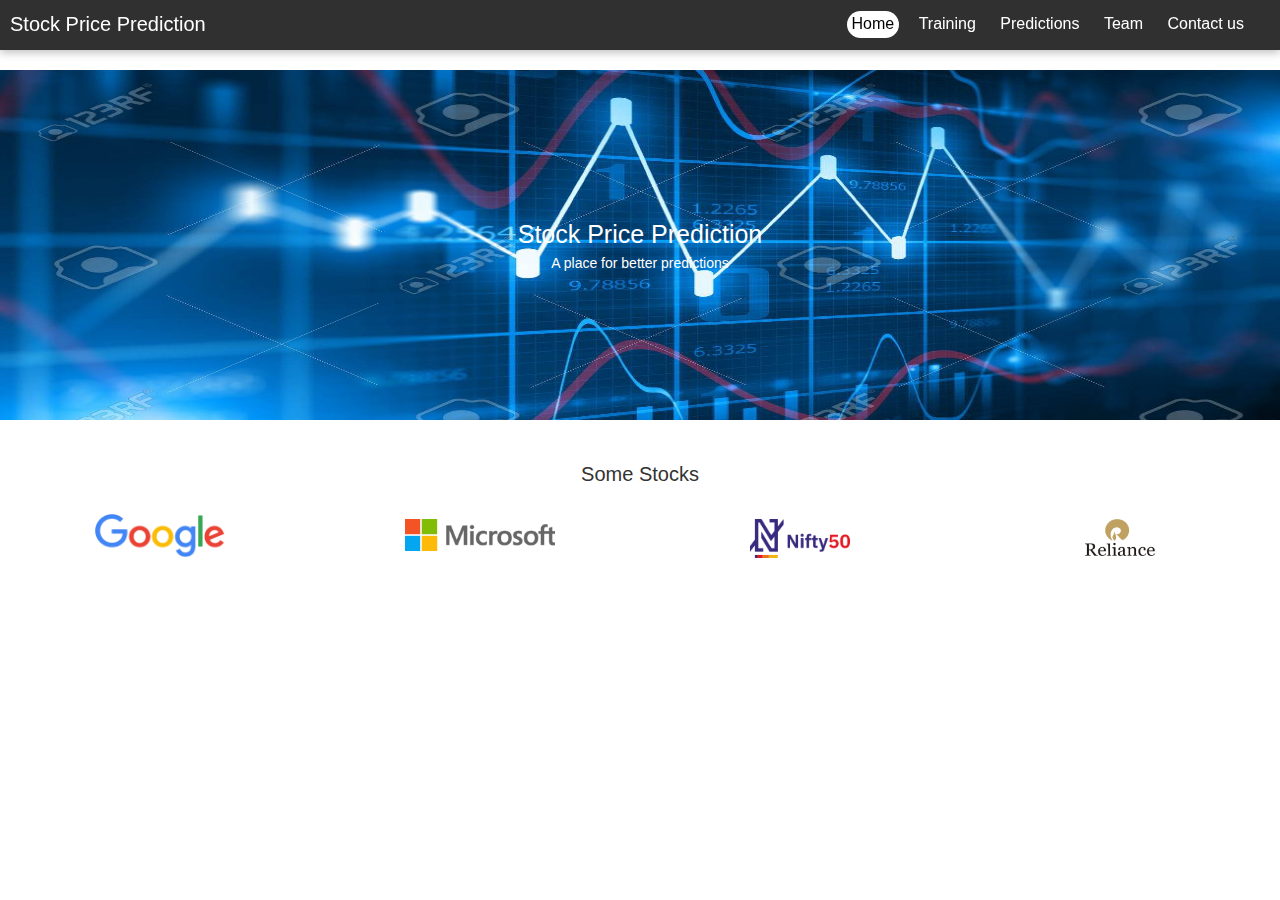
<file: Project/frontend/pages/contactus.html>
<html>
    <head>
        <title>Stock Price Prediction</title>

        <meta charset="utf-8">
        <link rel="icon" href="../favicon.ico" type="image/gif" sizes="16x16">
        <meta name="viewport" content="width=device-width, initial-scale=1">

        <link rel="stylesheet" href="../static/bootstrap.min.css">
        <script src="../static/jquery.min.js"></script>
        <script src="../static/bootstrap.min.js"></script>

        <script src="../static/chart.js"></script>

        <link rel="stylesheet" href="../header.css">

        <script>
        
            var pages = {
                "home": "home.html",
                "training": "training.html",
                "predictions": "predictions.html",
                "team": "team.html",
                "contactus": "contactus.html"
            }
        
            function changePage(e) {
                var page = e.getAttribute("page");
                window.location = pages[page];
            }

            window.location = pages["home"];
        
        </script>

    </head>
    <body>
        <div id="header">
            <div class="container-fluid">
                <div class="row">
                    <div class="col-sm-4 header-title">Stock Price Prediction</div>
                    <div class="col-sm-8">
                        <div class="navbar">
                            <div onclick="changePage(this)" page="home" class="nav-item">Home</div>
                            <div onclick="changePage(this)" page="training" class="nav-item">Training</div>
                            <div onclick="changePage(this)" page="predictions" class="nav-item">Predictions</div>
                            <div onclick="changePage(this)" page="team" class="nav-item">Team</div>
                            <div onclick="changePage(this)" page="contactus" class="nav-item active">Contact us</div>
                        </div>
                    </div>
                </div>
            </div>
        </div>

        <div id="content">
            contactus
        </div>
    </body>
</html>
</file>
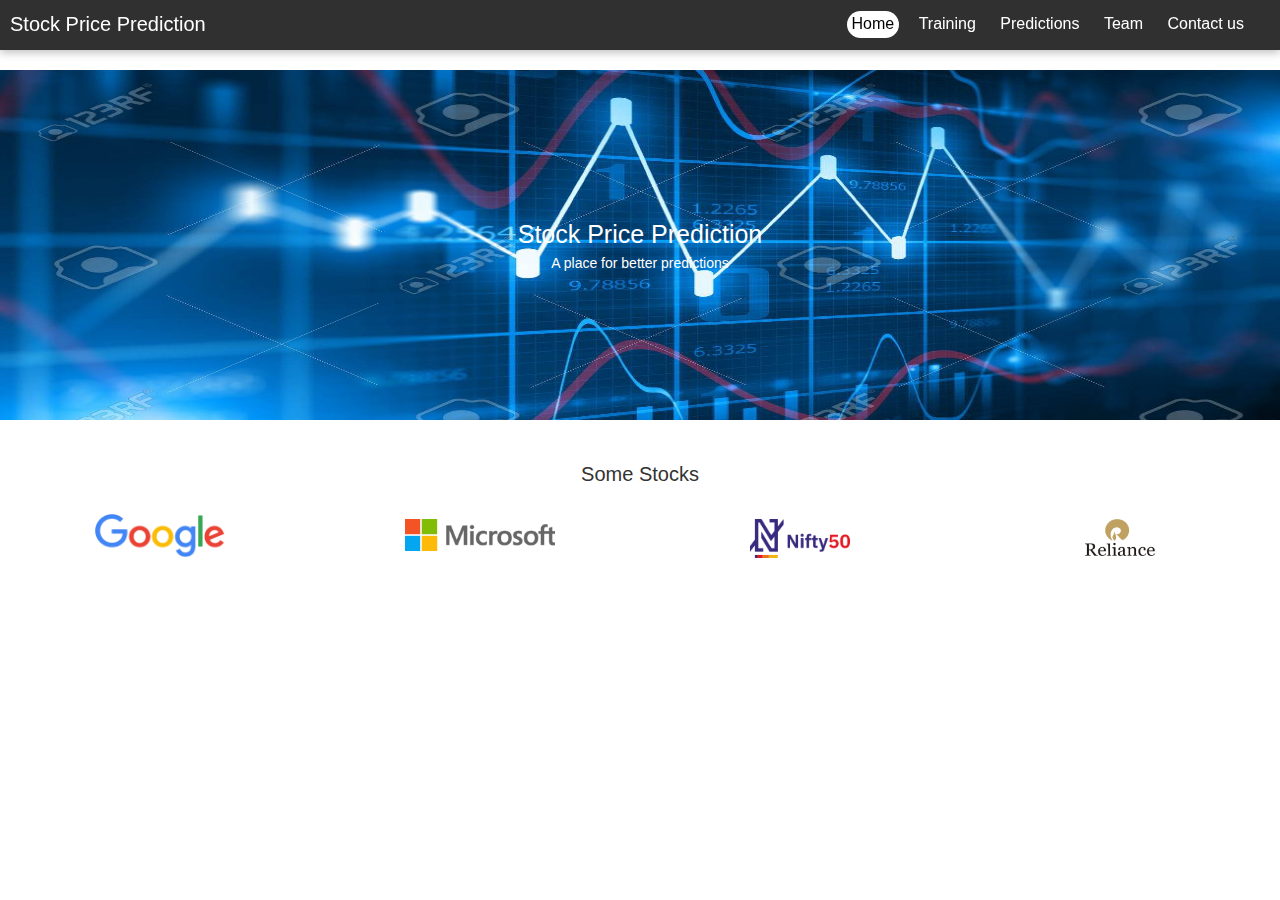
<file: Project/frontend/pages/home.html>
<html>
    <head>
        <title>Stock Price Prediction</title>

        <meta charset="utf-8">
        <link rel="icon" href="../favicon.ico" type="image/gif" sizes="16x16">
        <meta name="viewport" content="width=device-width, initial-scale=1">

        <link rel="stylesheet" href="../static/bootstrap.min.css">
        <script src="../static/jquery.min.js"></script>
        <script src="../static/bootstrap.min.js"></script>

        <script src="../static/chart.js"></script>

        <link rel="stylesheet" href="../header.css">

        <script>
        
            var pages = {
                "home": "home.html",
                "training": "training.html",
                "predictions": "predictions.html",
                "team": "team.html",
                "contactus": "contactus.html"
            }
        
            function changePage(e) {
                var page = e.getAttribute("page");
                window.location = pages[page];
            }
        
        </script>

    </head>
    <body>
        <div id="header">
            <div class="container-fluid">
                <div class="row">
                    <div class="col-sm-4 header-title">Stock Price Prediction</div>
                    <div class="col-sm-8">
                        <div class="navbar">
                            <div onclick="changePage(this)" page="home" class="nav-item active">Home</div>
                            <div onclick="changePage(this)" page="training" class="nav-item">Training</div>
                            <div onclick="changePage(this)" page="predictions" class="nav-item">Predictions</div>
                            <div onclick="changePage(this)" page="team" class="nav-item">Team</div>
                            <div onclick="changePage(this)" page="contactus" class="nav-item">Contact us</div>
                        </div>
                    </div>
                </div>
            </div>
        </div>

        <div id="content">
            <link rel="stylesheet" href="./home.css">

            <div class="welcomeBanner">
                <img class="background" src="../icons/background.jpg" />
                <div class="text">
                    <div class="title">Stock Price Prediction</div>
                    <div class="subtitle">A place for better predictions</div>
                </div>
            </div>

            <div class="container-fluid someStocks">
                <div class="title">Some Stocks</div>
                <div class="row">
                    <div class="col-sm-3"><img class="google icon" src="../icons/companies/google.png" /></div>
                    <div class="col-sm-3"><img class="microsoft icon" src="../icons/companies/microsoft.png" /></div>
                    <div class="col-sm-3"><img class="nifty50 icon" src="../icons/companies/nifty50.png" /></div>
                    <div class="col-sm-3"><img class="reliance icon" src="../icons/companies/reliance.png" /></div>
                </div>
            </div>
        </div>
    </body>
</html>
</file>
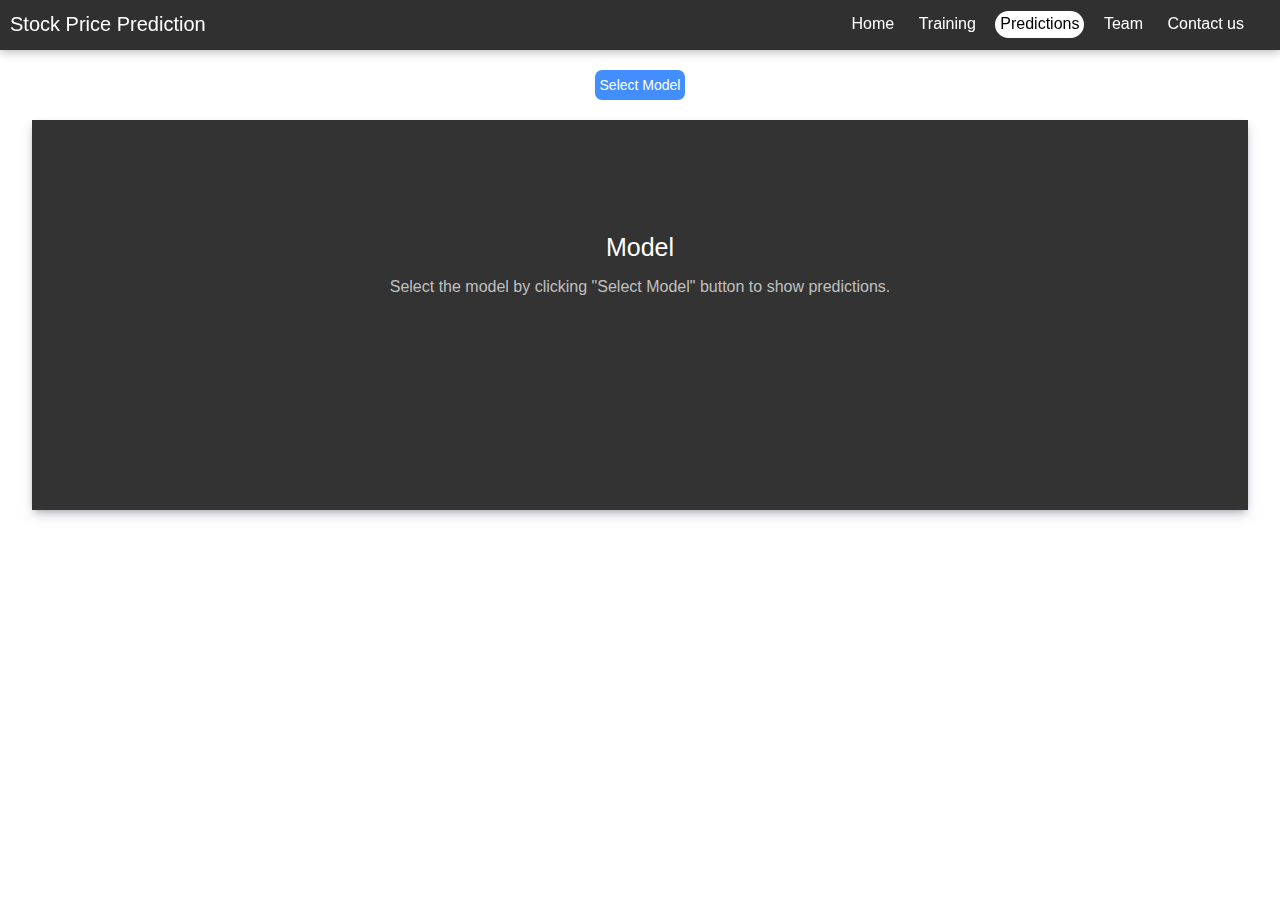
<file: Project/frontend/pages/predictions.html>
<html>
    <head>
        <title>Stock Price Prediction</title>
        
        <meta charset="utf-8">
        <link rel="icon" href="../favicon.ico" type="image/gif" sizes="16x16">
        <meta name="viewport" content="width=device-width, initial-scale=1">
        
        <link rel="stylesheet" href="../static/bootstrap.min.css">
        <script src="../static/jquery.min.js"></script>
        <script src="../static/bootstrap.min.js"></script>
        
        <script src="../static/chart.js"></script>
        <script src="../static/table2CSV.js"></script>
        
        <link rel="stylesheet" href="../header.css">
        
        <script>
            
            var pages = {
                "home": "home.html",
                "training": "training.html",
                "predictions": "predictions.html",
                "team": "team.html",
                "contactus": "contactus.html"
            }
            
            function changePage(e) {
                var page = e.getAttribute("page");
                window.location = pages[page];
            }
            
        </script>
    </head>
<body>
    <div id="header">
        <div class="container-fluid">
            <div class="row">
                <div class="col-sm-4 header-title">Stock Price Prediction</div>
                <div class="col-sm-8">
                    <div class="navbar">
                        <div onclick="changePage(this)" page="home" class="nav-item">Home</div>
                        <div onclick="changePage(this)" page="training" class="nav-item">Training</div>
                        <div onclick="changePage(this)" page="predictions" class="nav-item active">Predictions</div>
                        <div onclick="changePage(this)" page="team" class="nav-item">Team</div>
                        <div onclick="changePage(this)" page="contactus" class="nav-item">Contact us</div>
                    </div>
                </div>
            </div>
        </div>
    </div>
    
    <div id="content">
        <link rel="stylesheet" href="./predictions.css">

        <div class="predictionsPage">
                <center>
                    <div class="btn-group selectModel">
                        <button type="button" data-toggle="dropdown" >Select Model</button>
                        <div class="dropdown-menu dropdown-menu-center"></div>
                    </div>
                </center>
                
                <center>
                    <div class="container-fluid predictionResults">
                        <div class="placeholder">
                            <div class="layer">
                                <div class="layerName">Model</div>
                                <div class="layerDesc">Select the model by clicking "Select Model" button to show predictions.</div>
                            </div>
                        </div>
                        <div class="inProgress">
                            <div class="layer">
                                <div class="layerName">Model</div>
                                <img src="../icons/loading.svg" />
                                <div class="layerDesc">Loading model from server</div>
                            </div>
                        </div>
                        <div class="row">
                            <div class="modelName"></div>
                            <div class="col-sm-8 predictionGraphHolder"><canvas id="predictionGraph"></canvas></div>
                            <div class="col-sm-4">
                                <div class="accuracyPercentage"></div>
                                <div class="realPredTable"></div>
                                <button class="downloadButton">Download</button>
                            </div>
                        </div>
                    </div>
                </center>
                <center>
                    <button class="predictNextDayButton">Predict Next Day</button>
                    <div class="container-fluid predictNextDayDiv">
                        <div class="row">
                            <div class="col-sm-1"></div>
                            <div class="col-sm-2">
                                <div class="input-text">Open</div>
                                <input type="text" class="input-value openValue" />
                            </div>
                            <div class="col-sm-2">
                                <div class="input-text">High</div>
                                <input type="text" class="input-value highValue" />
                            </div>
                            <div class="col-sm-2">
                                <div class="input-text">Low</div>
                                <input type="text" class="input-value lowValue" />
                            </div>
                            <div class="col-sm-2">
                                <div class="input-text">Volume</div>
                                <input type="text" class="input-value volumeValue" />
                            </div>
                            <div class="col-sm-2">
                                <div class="input-text">Action</div>
                                <button class="startManualPrediction">Predict Next Day</button>
                            </div>
                            <div class="col-sm-1"></div>
                        </div>
                        <div class="manualPrediction"></div>
                    </div>
                </center>
            </div>
            
            <script>
            
                function plotGraph(chartId, trainingDates, trainingData, predictionDates, predictionData, showAnimation) {
                    var training = [];
                    var predictions = [];
                    var animation = false;
            
                    var count=0;
                    for (let i=0; i < trainingData.length; i++, count++) {
                        training.push(trainingData[i]);
                        predictions.push(NaN);
                    }
            
                    predictions[training.length - 1] = training[training.length - 1];
            
                    for (let i=0; i < predictionData.length; i++, count++) {
                        predictions.push(predictionData[i]);
                    }
            
                    
                    if (showAnimation) {
                        const totalDuration = 7600;
                        const delayBetweenPoints = totalDuration / (training.length + predictions.length);
                        const previousY = (ctx) => ctx.index === 0 ? ctx.chart.scales.y.getPixelForValue(100) : ctx.chart.getDatasetMeta(ctx.datasetIndex).data[ctx.index - 1].getProps(['y'], true).y;
                        animation = {
                            x: {
                                type: 'number',
                                easing: 'linear',
                                duration: delayBetweenPoints,
                                from: NaN, // the point is initially skipped
                                delay(ctx) {
                                    if (ctx.type !== 'data' || ctx.xStarted) {
                                        return 0;
                                    }
                                    ctx.xStarted = true;
                                    return ctx.index * delayBetweenPoints;
                                }
                            },
                            y: {
                                type: 'number',
                                easing: 'linear',
                                duration: delayBetweenPoints,
                                from: previousY,
                                delay(ctx) {
                                    if (ctx.type !== 'data' || ctx.yStarted) {
                                        return 0;
                                    }
                                    ctx.yStarted = true;
                                    return ctx.index * delayBetweenPoints;
                                }
                            }
                        };
                    }
                    
                    const config = {
                        type: 'line',
                        data: {
                            datasets: [{
                                borderColor: "#3aa4eb",
                                borderWidth: 1,
                                radius: 0,
                                data: training,
                            },
                            {
                                borderColor: "#ff7b00",
                                borderWidth: 1,
                                radius: 0,
                                data: predictions,
                            }],
                            
                        },
                        options: {
                            animation,
                            interaction: {
                                intersect: false
                            },
                            plugins: {
                                legend: false
                            },
                            scales: {
                                x: {
                                    type: 'category',
                                    labels: trainingDates.concat(predictionDates)
                                }
                            }
                        }
                    };
                    
                    
                    var myChart = new Chart(
                        document.getElementById(chartId),
                        config
                    );
            
                    return myChart;
                        
                }
            
                function selectModel(modelName) {
                    $('.placeholder').hide();
                    $('.downloadButton').hide();
                    $('.inProgress').show();
                    
                    $('.predictionGraphHolder').html(`<canvas id="predictionGraph"></canvas>`);
                    $('.realPredTable').html('');

                    $.ajax({
                        url: 'http://localhost:7676/getPredictions',
                        method: 'post',
                        data: {"modelName": modelName},
                        success: (res) => {
                            console.log(res);

                            $('.modelName').html(res.modelName + " Dataset");
                            
                            $('.realPredTable').attr("table-name", res.modelName);

                            $('.inProgress').hide();
                            $('.downloadButton').show();
                            $('.predictNextDayButton').show();

                            plotGraph(
                                'predictionGraph', 
                                res.modelData.training.dates,
                                res.modelData.training.data,
                                res.modelData.predictions.dates,
                                res.modelData.predictions.predictedData,
                                true
                            );

                            var dates = res.modelData.predictions.dates;
                            var realData = res.modelData.predictions.realData;
                            var predictedData = res.modelData.predictions.predictedData;

                            var head = `
                            <thead>
                                <tr>
                                    <th scope="col">Date</th>
                                    <th scope="col">Actual</th>
                                    <th scope="col">Predicted</th>
                                </tr>
                            <thead>
                            `;

                            var len = realData.length;
                            var body = `<tbody>`;

                            for (var row=0; row<len; row++) {
                                body += `
                                <tr>
                                    <td>`+dates[row]+`</td>
                                    <td>`+realData[row].toFixed(2)+`</td>
                                    <td>`+predictedData[row].toFixed(2)+`</td>
                                </tr>
                                `;
                            }
                            body += `</tbody>`;

                            var table = `<table style="height: 100px!important" class="table table-hover">` + head + body + `</table>`;
                            $('.realPredTable').html(table);

                            $('.accuracyPercentage').html("Accuracy: "+res.modelData.predictions.accuracy.toFixed(2) + " %");
                        }
                    });
                }

                $('.downloadButton').click(function () {
                    var table = $('.realPredTable').first();
                    var tableName = $('.realPredTable').attr("table-name");
                    
                    var csv = $(table).table2CSV({
                        delivery: 'value'
                    });
                    
                    var link=document.createElement('a');
                    link.href = 'data:text/csv;charset=UTF-8,' + encodeURIComponent(csv);
                    link.download = tableName + " Results.csv";
                    link.click();
                });

                $('.predictNextDayButton').click(()=>{
                    $('.predictNextDayDiv').show();
                });
                
                $('.startManualPrediction').click(()=>{
                    var fileName = $('.realPredTable').attr("table-name");

                    var openValue = $('.openValue').val();
                    var highValue = $('.highValue').val();
                    var lowValue = $('.lowValue').val();
                    var volumeValue = $('.volumeValue').val();

                    if ((openValue == "") || (highValue == "") || (lowValue == "") || (volumeValue == "")) {
                        alert("Please fill all the details");
                        return;
                    }

                    $.ajax({
                        url: 'http://localhost:7676/getManualPrediction',
                        method: 'post',
                        data: {
                            "fileName": fileName,
                            "openValue": openValue,
                            "highValue": highValue,
                            "lowValue": lowValue,
                            "volumeValue": volumeValue
                        },
                        success: (res) => {
                            console.log(res);

                            $('.manualPrediction').html('Predicted: '+res.manualPrediction);

                            var openValue = $('.openValue').val("");
                            var highValue = $('.highValue').val("");
                            var lowValue = $('.lowValue').val("");
                            var volumeValue = $('.volumeValue').val("");
                        }
                    });
                });

                $(document).ready(() => {
                    $('.inProgress').hide();
                    $('.predictNextDayDiv').hide();
                    $('.predictNextDayButton').hide();

                    $.ajax({
                        url: 'http://localhost:7676/getPreTrainedModels',
                        method: 'post',
                        success: (res) => {
                            console.log(res);
            
                            var preTrainedModelNames = res.preTrainedModelNames;
                            var options = ``;
                            
                            for (var i in preTrainedModelNames) {
                                options += `<a class="dropdown-item" onclick="selectModel('`+preTrainedModelNames[i]+`')" href="#" >` + preTrainedModelNames[i] + `</a>`;
                            }
                            
                            $('.selectModel .dropdown-menu').html(options);
                        }
                    });
                });
                
            </script>
        </div>
    </body>
</html>
</file>
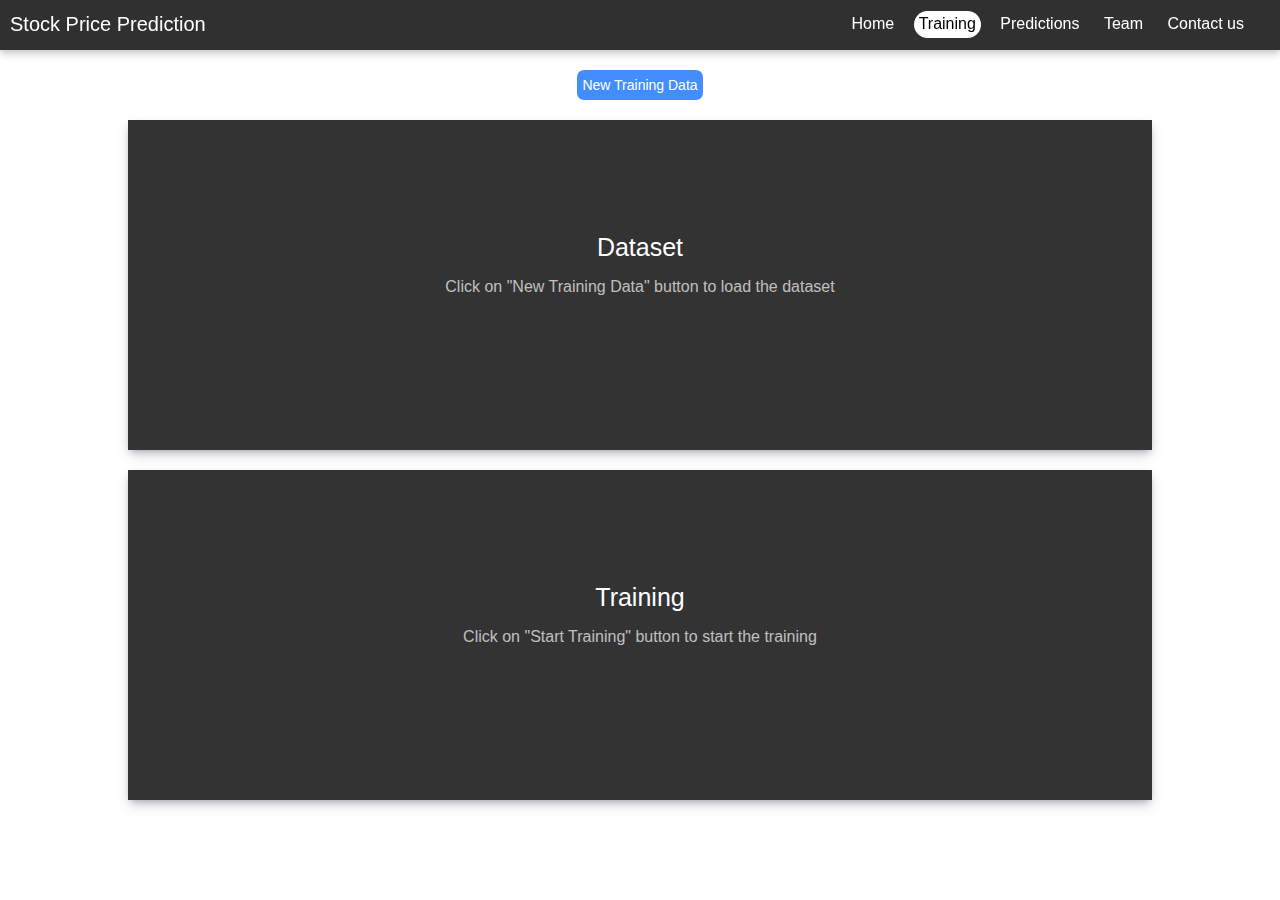
<file: Project/frontend/pages/training.html>
<html>
    <head>
        <title>Stock Price Prediction</title>

        <meta charset="utf-8">
        <link rel="icon" href="../favicon.ico" type="image/gif" sizes="16x16">
        <meta name="viewport" content="width=device-width, initial-scale=1">

        <link rel="stylesheet" href="../static/bootstrap.min.css">
        <script src="../static/jquery.min.js"></script>
        <script src="../static/bootstrap.min.js"></script>

        <script src="../static/chart.js"></script>

        <link rel="stylesheet" href="../header.css">

        <script>
        
            var pages = {
                "home": "home.html",
                "training": "training.html",
                "predictions": "predictions.html",
                "team": "team.html",
                "contactus": "contactus.html"
            }
        
            function changePage(e) {
                var page = e.getAttribute("page");
                window.location = pages[page];
            }
        
        </script>

    </head>
    <body>
        <div id="header">
            <div class="container-fluid">
                <div class="row">
                    <div class="col-sm-4 header-title">Stock Price Prediction</div>
                    <div class="col-sm-8">
                        <div class="navbar">
                            <div onclick="changePage(this)" page="home" class="nav-item">Home</div>
                            <div onclick="changePage(this)" page="training" class="nav-item active">Training</div>
                            <div onclick="changePage(this)" page="predictions" class="nav-item">Predictions</div>
                            <div onclick="changePage(this)" page="team" class="nav-item">Team</div>
                            <div onclick="changePage(this)" page="contactus" class="nav-item">Contact us</div>
                        </div>
                    </div>
                </div>
            </div>
        </div>

        <div id="content">
            <link rel="stylesheet" href="./training.css">

            <div class="upload">
                <button onclick="$('.selectFile').click()">New Training Data</button>
                <input class="selectFile" type="file" />
            </div>

            <center>
                <div class="container-fluid datasetProperties">
                    <div class="placeholder">
                        <div class="layer">
                            <div class="layerName">Dataset</div>
                            <div class="layerDesc">Click on "New Training Data" button to load the dataset</div>
                        </div>
                    </div>
                    <div class="filename">Filename: <input class="fileNameInput" type="text" /></div>
                    <div class="row">
                        <div class="col-sm-7">
                            <div class="dfHead"></div>
                        </div>
                        <div class="col-sm-5 closePriceGraphHolder">
                            <canvas id="closePriceGraph"></canvas>
                        </div>
                    </div>
                    <button class="startTraining">Start Training</button>
                </div>
            </center>

            <center>
                <div class="container-fluid trainingProgress">
                    <div class="placeholder">
                        <div class="layer">
                            <div class="layerName">Training</div>
                            <div class="layerDesc">Click on "Start Training" button to start the training</div>
                        </div>
                    </div>
                    <div class="inProgress">
                        <div class="layer">
                            <div class="layerName">Training</div>
                            <img src="../icons/loading.svg" />
                            <div class="layerDesc">Training</div>
                        </div>
                    </div>
                    <div class="trainingCompleted">
                        <div class="layer">
                            <div class="layerName">Training Completed</div>
                            <div class="layerDesc">Now you can see the predictions in "Predictions" tab</div>
                        </div>
                    </div>
                </div>
            </center>

            <script>

                var checkTrainingStatusVar = null;

                function isInt(n){
                    return Number(n) === n && n % 1 === 0;
                }

                function isFloat(n){
                    return Number(n) === n && n % 1 !== 0;
                }

                function loaddfHead(cols, tableData) {
                    var head = `<thead><tr>`;   
                    for (var col in cols) {
                        head += `<th scope="col">` + cols[col] + `</th>`;
                    }
                    head += `</tr></thead>`;

                    var body = `<tbody>`;
                    for (var row in tableData) {
                        var rowHTML = `<tr>`;
                        for (col in tableData[row]) {
                            if (isFloat(tableData[row][col]) || isInt(tableData[row][col])) rowHTML += `<td>` + tableData[row][col].toFixed(2) + `</td>`;
                            else rowHTML += `<td>` + tableData[row][col] + `</td>`;
                        }
                        rowHTML += `</tr>`;
                        body += rowHTML;
                    }
                    body += `</tbody>`;

                    var table = `<table style="height: 100px!important" class="table table-hover">` + head + body + `</table>`;
                    $('.dfHead').html(table);
                }

                
                function plotGraph(chartId, dfDateVals, rawData, showAnimation) {
                    var data = [];
                    var animation = false;

                    for (let i = 0; i < rawData.length; i++) {
                        data.push({x: i, y: rawData[i]});
                    }
                    
                    if (showAnimation) {
                        const totalDuration = 3000;
                        const delayBetweenPoints = totalDuration / data.length;
                        const previousY = (ctx) => ctx.index === 0 ? ctx.chart.scales.y.getPixelForValue(100) : ctx.chart.getDatasetMeta(ctx.datasetIndex).data[ctx.index - 1].getProps(['y'], true).y;
                        animation = {
                            x: {
                                type: 'number',
                                easing: 'linear',
                                duration: delayBetweenPoints,
                                from: NaN, // the point is initially skipped
                                delay(ctx) {
                                    if (ctx.type !== 'data' || ctx.xStarted) {
                                        return 0;
                                    }
                                    ctx.xStarted = true;
                                    return ctx.index * delayBetweenPoints;
                                }
                            },
                            y: {
                                type: 'number',
                                easing: 'linear',
                                duration: delayBetweenPoints,
                                from: previousY,
                                delay(ctx) {
                                    if (ctx.type !== 'data' || ctx.yStarted) {
                                        return 0;
                                    }
                                    ctx.yStarted = true;
                                    return ctx.index * delayBetweenPoints;
                                }
                            }
                        };
                    }
                    
                    const config = {
                        type: 'line',
                        data: {
                            datasets: [{
                                borderColor: "#3aa4eb",
                                borderWidth: 1,
                                radius: 0,
                                data: data,
                            }]
                        },
                        options: {
                            animation,
                            interaction: {
                                intersect: false
                            },
                            plugins: {
                                legend: false
                            },
                            scales: {
                                x: {
                                    type: 'category',
                                    labels: dfDateVals
                                }
                            }
                        }
                    };
                    
                    
                    var myChart = new Chart(
                        document.getElementById(chartId),
                        config
                    );

                    return myChart;
                        
                }

                function loadDataset(res) {
                    $('.fileNameInput').val(res.fileName);
                    loaddfHead(res.cols, res.dfColVals);

                    $('.closePriceGraphHolder').html(`<canvas id="closePriceGraph"></canvas>`);
                    plotGraph('closePriceGraph', res.dfDateVals, res.dfCloseVals, false);

                    $('.datasetProperties .placeholder').hide();
                }

                function checkTrainingStatus() {
                    checkTrainingStatusVar = setInterval(() => {
                        $.ajax({
                            url: 'http://localhost:7676/trainingStatus',
                            method: 'post',
                            success: (res) => {
                                console.log(res);
                                $('.trainingProgress .inProgress .layerDesc').html("Training " + Math.round((res.epochs/res.totalEpochs)*100) + "%");
                                if (res.status != "training") {
                                    stopTrainingStatusCheck();
                                }
                            }
                        });
                    }, 1000);
                }

                function stopTrainingStatusCheck() {
                    clearInterval(checkTrainingStatusVar);

                    $('.trainingProgress .inProgress').hide();
                    $('.trainingProgress .trainingCompleted').show();
                }

                $('.selectFile').change(() => {
                    var file = $('.selectFile')[0].files[0];
                    var extension = file.name.substring(file.name.lastIndexOf(".")+1);

                    if (extension != "csv") {
                        alert("Only CSV files are accepted as training data");
                        return;
                    }

                    var formData = new FormData();
                    formData.append('file', file);

                    $.ajax({
                        url: 'http://localhost:7676/upload',
                        type: "POST",
                        processData: false,
                        contentType: false,
                        data: formData,
                        success: (res) => {
                            console.log(res);
                            loadDataset(res);
                        },
                        error: (res)=> {
                            // console.log(String(e.responseText))
                            // console.log(JSON.parse(String(e.responseText)));
                            loadDataset(res);
                        }
                    });
                });

                $('.startTraining').click(() => {
                    $('.trainingProgress .placeholder').hide();
                    $('.trainingProgress .trainingCompleted').hide();
                    
                    $.ajax({
                        url: 'http://localhost:7676/startTraining',
                        method: "POST",
                        data: {"fileName": $('.fileNameInput').val()},
                        success: (res) => {
                            
                        }
                    });

                    checkTrainingStatus();
                });

                $(document).ready(() => {
                    $.ajax({
                        url: 'http://localhost:7676/trainingStatus',
                        method: 'post',
                        success: (res) => {
                            if (res.status == "training") {
                                loadDataset(res);

                                $('.trainingProgress .placeholder').hide();
                                $('.trainingProgress .trainingCompleted').hide();

                                checkTrainingStatus();
                            }
                        }
                    });
                });
                    
            </script>
        </div>
    </body>
</html>
</file>
<file: Project/frontend/header.css>
body {
    margin: 0;
    padding: 0;
}

#header {
    position: fixed;
    height: 50px;
    width: 100%;
    box-shadow: rgba(0, 0, 0, 0.24) 0px 3px 8px;
    background-color: rgb(48, 48, 48);
    color: white;
    z-index: 100;
}

#header .header-title {
    font-size: 20px;
    /* font-weight: bold; */
    padding: 10px;
}

#header .navbar {
    text-align: right;
    padding: 10px;
    font-size: 16px;
}

#header .navbar .nav-item {
    margin: 0 5px;
    display: inline-block;
    padding: 2px 5px;
    cursor: pointer;
}
#header .navbar .nav-item.active {
    background-color: white;
    color: black;
    border-radius: 50px;
}

#content {
    padding: 70px 0;
}
</file>
<file: Project/frontend/pages/home.css>
.welcomeBanner {
    position: relative;
    width: 100%;
    height: 350px;
}

.welcomeBanner .background {
    position: absolute;
    width: 100%;
    height: 100%;
    z-index: -1;
}

.welcomeBanner .text {
    position: absolute;
    top: 50%;
    left: 50%;
    transform: translate(-50%, -50%);
}

.welcomeBanner .text .title {
    font-size: 25px;
    text-align: center;
    color: white;
}

.welcomeBanner .text .subtitle {
    text-align: center;
    color: white;
}

.welcomeBanner .companies .icon {
    position: absolute;
    width: 150px;
    opacity: 0.7;
}

/* .welcomeBanner .companies .google {
    top: 10%;
    left: 30%;
}

.welcomeBanner .companies .microsoft {
    top: 60%;
    left: 20%;
}

.welcomeBanner .companies .nifty50 {
    top: 10%;
    left: 60%;
}

.welcomeBanner .companies .reliance {
    width: 100px;
    top: 57%;
    left: 70%;
}

.welcomeBanner .companies .apple {
    width: 50px;
    top: 74%;
    left: 48%;
} */

.SomeStocks {
    margin-top: 40px;
}

.SomeStocks .title {
    text-align: center;
    font-size: 20px;
}

.SomeStocks .icon {
    width: 100%;
    padding: 0 70px;
    margin-top: 20px;
}

.SomeStocks .google {
    margin-top: 25px;
    padding: 0 80px;
}

.SomeStocks .microsoft {
    margin-top: 30px;
}

.SomeStocks .nifty50 {
    margin-top: 30px;
    padding: 0 95px;
}

.SomeStocks .reliance {
    margin-top: 30px;
    padding: 0 110px;
}
</file>
<file: Project/frontend/pages/predictions.css>
.selectModel {
    text-align: center;
}

.selectModel button {
    border: none;
    outline: none;
    border-radius: 7px;
    background-color: rgb(67, 142, 255);
    color: white;
    padding: 5px;
}

.selectModel .dropdown-item {
    display: block;
    text-decoration: none;
    padding: 5px;
}

.selectModel .dropdown-menu-center {
    right: auto;
    left: 50%;
    -webkit-transform: translate(-50%, 0);
    -o-transform: translate(-50%, 0);
    transform: translate(-50%, 0);
}

.selectModel .dropdown-menu {
    border: none;
    box-shadow: rgba(50, 50, 93, 0.25) 0px 6px 12px -2px, rgba(0, 0, 0, 0.3) 0px 3px 7px -3px;
}

.selectModel .dropdown-menu a {
    color: black;
}

.selectModel .dropdown-menu a:hover {
    background-color: rgb(228, 228, 228);
}

.predictionResults {
    width: 95%;
    position: relative;
    margin-top: 20px;
    min-height: 330px;
    box-shadow: rgba(50, 50, 93, 0.25) 0px 6px 12px -2px, rgba(0, 0, 0, 0.3) 0px 3px 7px -3px;
    padding: 0;
}

.predictionResults .modelName {
    font-size: 18px;
}

.predictionResults .placeholder {
    position: absolute;
    background-color: white;
    height: 100%;
    width: 100%;
    z-index: 2;
}

.predictionResults .placeholder .layer {
    position: absolute;
    background-color: rgba(0, 0, 0, 0.8);
    height: 100%;
    width: 100%;
    z-index: 2;
}

.predictionResults .placeholder .layerName {
    color: white;
    font-size: 25px;
    margin-top: 110px;
}

.predictionResults .placeholder .layerDesc {
    color: rgba(255, 255, 255, 0.7);
    font-size: 16px;
    margin-top: 10px;
}

.predictionResults.inProgress {
    position: absolute;
    background-color: white;
    height: 100%;
    width: 100%;
    z-index: 2;
}

.predictionResults .inProgress .layer {
    position: absolute;
    background-color: rgba(0, 0, 0, 0.8);
    height: 100%;
    width: 100%;
    z-index: 2;
}

.predictionResults .inProgress .layerName {
    color: white;
    font-size: 25px;
    margin-top: 110px;
}

.predictionResults .inProgress .layerDesc {
    color: rgba(255, 255, 255, 0.7);
    font-size: 16px;
    margin-top: 10px;
}

.predictionResults .realPredTable {
    text-align: center;
    margin-top: 20px;
    width: 95%;
    height: 330px;
    overflow-y: scroll;
}

.predictionResults .realPredTable .table {
    font-size: 12px;
    height: 100px;
}

.predictionResults .realPredTable .table thead th {
    position: sticky;
    top: 0;
    background-color: white;
}

.predictionResults .realPredTable::-webkit-scrollbar {
    display: none;
}

.downloadButton {
    border: none;
    outline: none;
    border-radius: 7px;
    background-color: rgb(67, 142, 255);
    color: white;
    padding: 5px;
    margin-top: 10px;
}

.predictNextDayButton {
    margin-top: 30px;
    margin-bottom: 20px;

    border: none;
    outline: none;
    border-radius: 7px;
    background-color: rgb(67, 142, 255);
    color: white;
    padding: 5px;
}

.predictNextDayDiv .startManualPrediction {
    border: none;
    outline: none;
    border-radius: 7px;
    background-color: rgb(67, 142, 255);
    color: white;
    padding: 5px;
}

.predictNextDayDiv .manualPrediction {
    margin-top: 20px;
    font-size: 18px;
}
</file>
<file: Project/frontend/pages/training.css>
.upload {
    text-align: center;
}

.upload button {
    border: none;
    outline: none;
    border-radius: 7px;
    background-color: rgb(67, 142, 255);
    color: white;
    padding: 5px;
}

.upload .selectFile {
    display: none;
}

.datasetProperties {
    position: relative;
    margin-top: 20px;
    width: 80%;
    height: 330px;
    box-shadow: rgba(50, 50, 93, 0.25) 0px 6px 12px -2px, rgba(0, 0, 0, 0.3) 0px 3px 7px -3px;
    padding: 0;
}

.datasetProperties .filename {
    margin-top: 15px;
}

.datasetProperties .filename .fileNameInput {
    border: none;
    outline: none;
    border-bottom: 1px solid;
    text-align: center;
}

.datasetProperties .dfHead {
    text-align: center;
    margin-top: 20px;
    width: 95%;
    height: 200px;
    overflow-y: scroll;
}

.datasetProperties .dfHead .table {
    font-size: 12px;
    height: 100px;
}

.datasetProperties .dfHead .table thead th {
    position: sticky;
    top: 0;
    background-color: white;
}

.datasetProperties .dfHead::-webkit-scrollbar {
    display: none;
}
#closePriceGraph {
    margin-top: 20px;
}

.datasetProperties .startTraining {
    border: none;
    outline: none;
    border-radius: 7px;
    background-color: rgb(123, 67, 255);
    color: white;
    padding: 5px;
    margin-top: 10px;
}

.datasetProperties .placeholder {
    position: absolute;
    background-color: white;
    height: 100%;
    width: 100%;
    z-index: 2;
}

.datasetProperties .placeholder .layer {
    position: absolute;
    background-color: rgba(0, 0, 0, 0.8);
    height: 100%;
    width: 100%;
    z-index: 2;
}

.datasetProperties .placeholder .layerName {
    color: white;
    font-size: 25px;
    margin-top: 110px;
}

.datasetProperties .placeholder .layerDesc {
    color: rgba(255, 255, 255, 0.7);
    font-size: 16px;
    margin-top: 10px;
}

.trainingProgress {
    position: relative;
    margin-top: 20px;
    width: 80%;
    height: 330px;
    box-shadow: rgba(50, 50, 93, 0.25) 0px 6px 12px -2px, rgba(0, 0, 0, 0.3) 0px 3px 7px -3px;
    padding: 0;
}

.trainingProgress .placeholder {
    position: absolute;
    background-color: white;
    height: 100%;
    width: 100%;
    z-index: 3;
}

.trainingProgress .placeholder .layer {
    position: absolute;
    background-color: rgba(0, 0, 0, 0.8);
    height: 100%;
    width: 100%;
    z-index: 3;
}

.trainingProgress .placeholder .layerName {
    color: white;
    font-size: 25px;
    margin-top: 110px;
}

.trainingProgress .placeholder .layerDesc {
    color: rgba(255, 255, 255, 0.7);
    font-size: 16px;
    margin-top: 10px;
}

.trainingProgress.inProgress {
    position: absolute;
    background-color: white;
    height: 100%;
    width: 100%;
    z-index: 2;
}

.trainingProgress .inProgress .layer {
    position: absolute;
    background-color: rgba(0, 0, 0, 0.8);
    height: 100%;
    width: 100%;
    z-index: 2;
}

.trainingProgress .inProgress .layerName {
    color: white;
    font-size: 25px;
    margin-top: 110px;
}

.trainingProgress .inProgress .layerDesc {
    color: rgba(255, 255, 255, 0.7);
    font-size: 16px;
    margin-top: 10px;
}

.trainingProgress.trainingCompleted {
    position: absolute;
    background-color: white;
    height: 100%;
    width: 100%;
    z-index: 2;
}

.trainingProgress .trainingCompleted .layer {
    position: absolute;
    background-color: rgba(0, 0, 0, 0.8);
    height: 100%;
    width: 100%;
    z-index: 2;
}

.trainingProgress .trainingCompleted .layerName {
    color: white;
    font-size: 25px;
    margin-top: 110px;
}

.trainingProgress .trainingCompleted .layerDesc {
    color: rgba(255, 255, 255, 0.7);
    font-size: 16px;
    margin-top: 10px;
}
</file>
